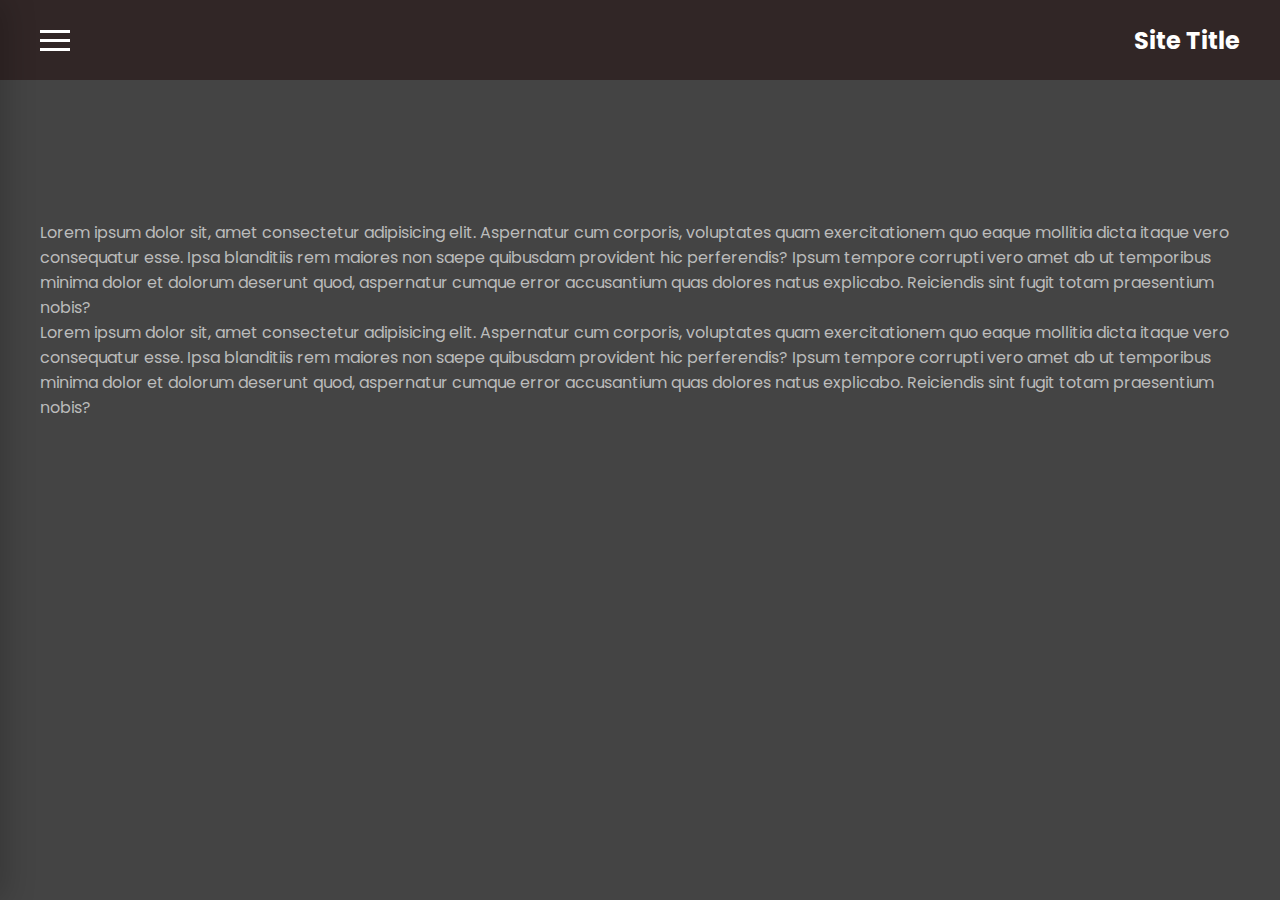
<file: Challenge 1/index.html>
<html lang="en">
  <head>
    <meta charset="UTF-8" />
    <meta http-equiv="X-UA-Compatible" content="IE=edge" />
    <meta name="viewport" content="width=device-width, initial-scale=1.0" />
    <link rel="stylesheet" href="index.css" rel="stylesheet" />
    <title>Slide in Menu</title>
  </head>
  <body>
    <div class="menu">
      <!-- site title bar / header -->
      <header>
        <div class="menu-icon">
          <div></div>
          <div></div>
          <div></div>
        </div>
        <h2>Site Title</h2>
      </header>
      <!-- slide out nav -->
      <nav class="nav">
        <ul>
          <li>
            <a href="#">Home</a>
          </li>
          <li>
            <a href="#">About</a>
          </li>
          <li>
            <a href="#">Contact</a>
          </li>
          <li>
            <a href="#">Shop</a>
          </li>
        </ul>
      </nav>
    </div>

    <main>
      <p>
        Lorem ipsum dolor sit, amet consectetur adipisicing elit. Aspernatur cum
        corporis, voluptates quam exercitationem quo eaque mollitia dicta itaque
        vero consequatur esse. Ipsa blanditiis rem maiores non saepe quibusdam
        provident hic perferendis? Ipsum tempore corrupti vero amet ab ut
        temporibus minima dolor et dolorum deserunt quod, aspernatur cumque
        error accusantium quas dolores natus explicabo. Reiciendis sint fugit
        totam praesentium nobis?
      </p>
      <p>
        Lorem ipsum dolor sit, amet consectetur adipisicing elit. Aspernatur cum
        corporis, voluptates quam exercitationem quo eaque mollitia dicta itaque
        vero consequatur esse. Ipsa blanditiis rem maiores non saepe quibusdam
        provident hic perferendis? Ipsum tempore corrupti vero amet ab ut
        temporibus minima dolor et dolorum deserunt quod, aspernatur cumque
        error accusantium quas dolores natus explicabo. Reiciendis sint fugit
        totam praesentium nobis?
      </p>
    </main>

    <script src="index.js"></script>
  </body>
</html>
</file>
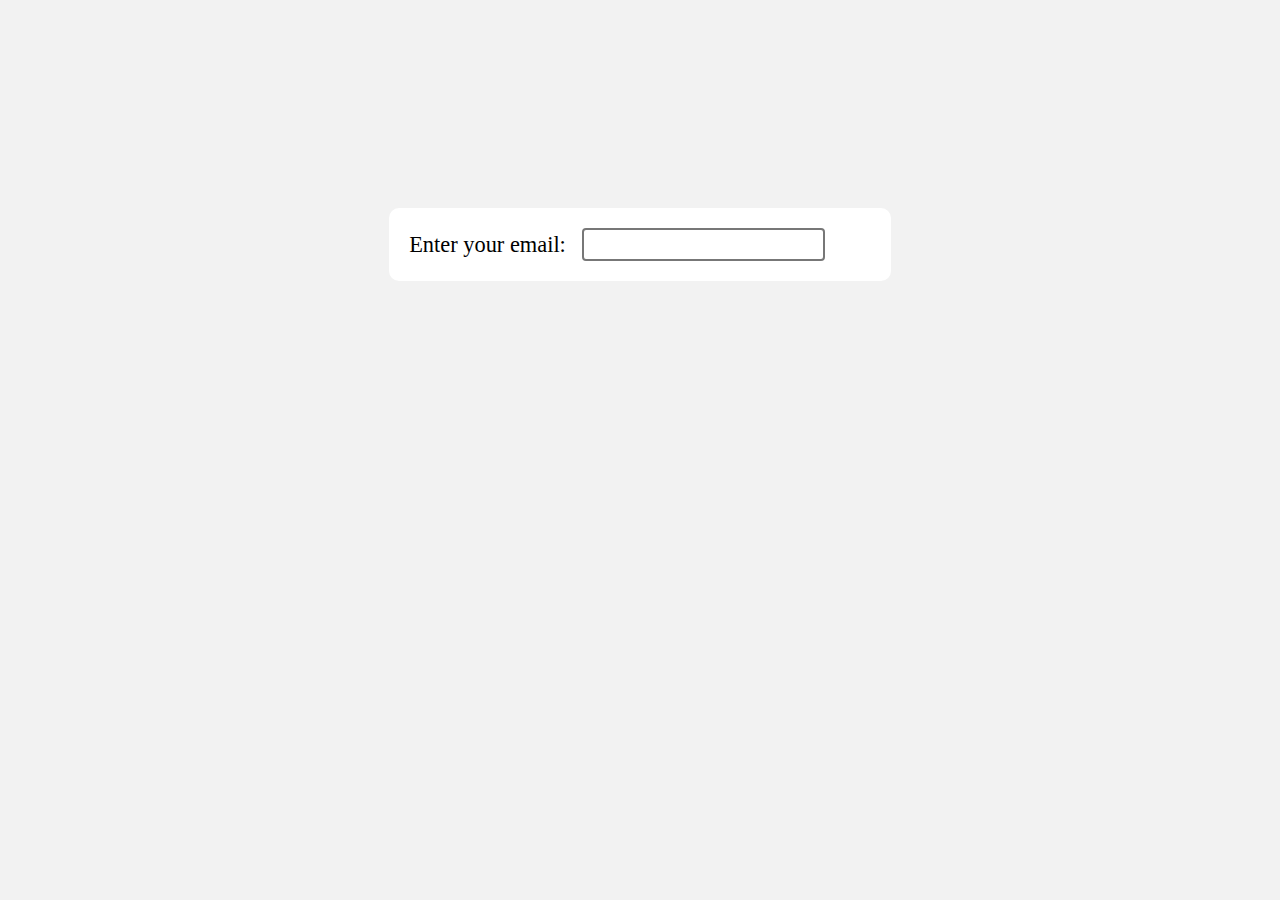
<file: Challenge 2/index.html>
<html lang="en">
  <head>
    <meta charset="UTF-8" />
    <meta http-equiv="X-UA-Compatible" content="IE=edge" />
    <meta name="viewport" content="width=device-width, initial-scale=1.0" />
    <link
      href="https://fonts.googleapis.com/icon?family=Material+Icons"
      rel="stylesheet"
    />
    <link rel="stylesheet" href="index.css" />
    <title>Email Input Feedback</title>
  </head>
  <body>
    <form>
      <div class="field">
        <label for="email">Enter your email:</label>
        <input class="" type="text" name="email" id="email" />
        <span class="material-icons tick">done</span>
      </div>
    </form>

    <script src="index.js"></script>
  </body>
</html>
</file>
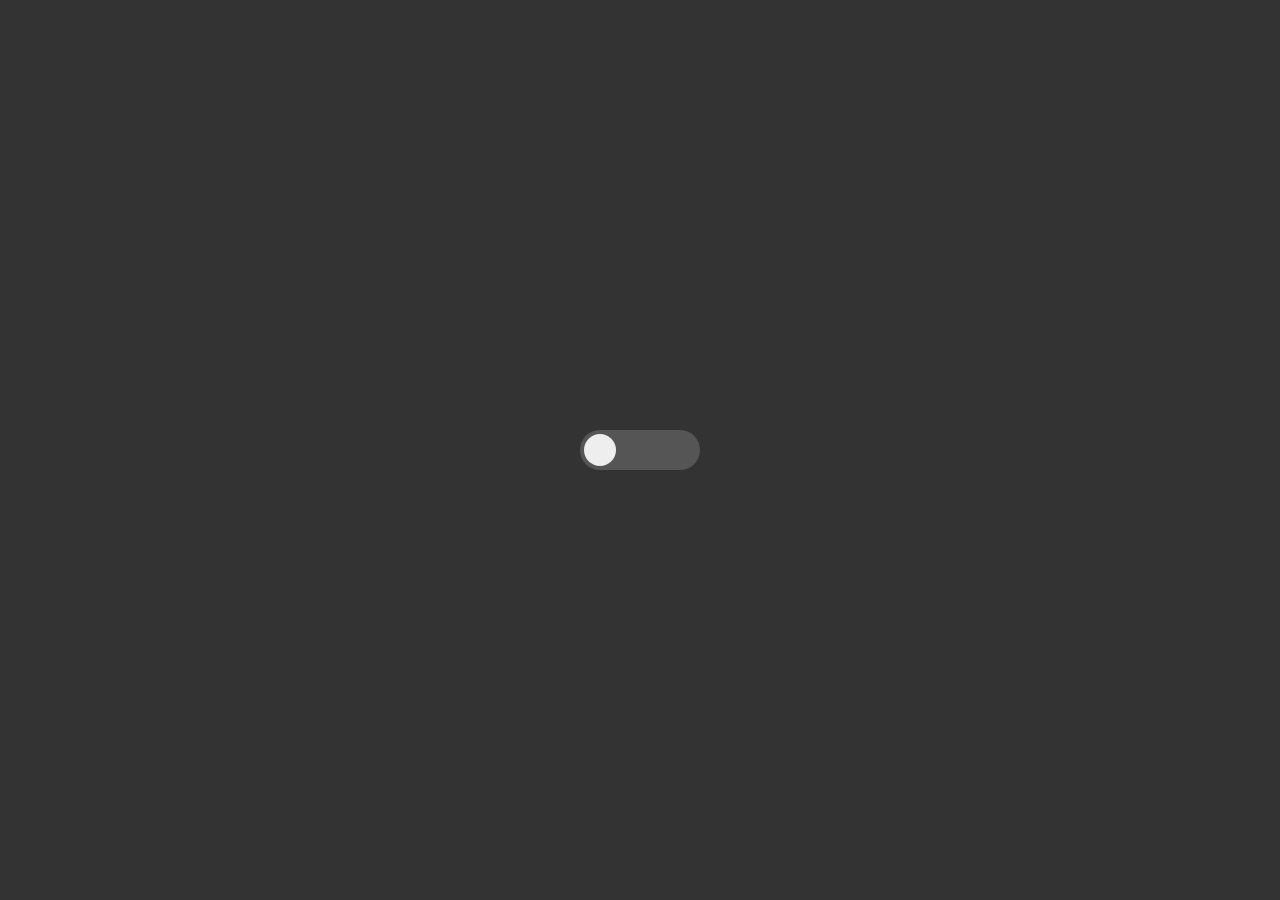
<file: Challenge 3/index.html>
<html lang="en">
  <head>
    <meta charset="UTF-8" />
    <meta http-equiv="X-UA-Compatible" content="IE=edge" />
    <meta name="viewport" content="width=device-width, initial-scale=1.0" />
    <title>Toggle Switch</title>
    <link rel="stylesheet" href="style.css" />
  </head>
  <body>
    <div class="toggle">
      <input id="input" class="input" type="checkbox" />
      <label for="input">
        <div class="switch">
          <div class="trigger"></div>
        </div>
      </label>
    </div>
  </body>
</html>
</file>
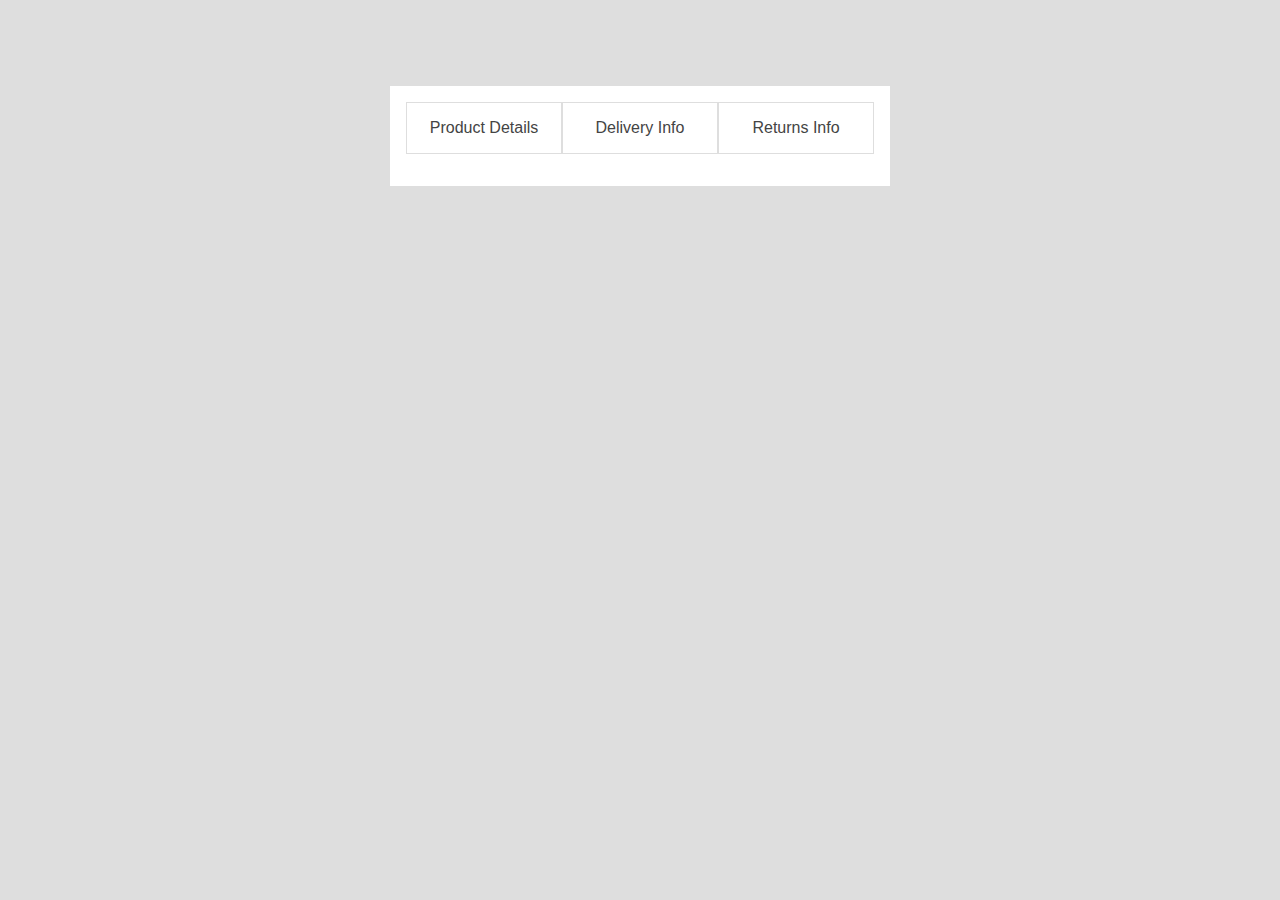
<file: Challenge 4/index.html>
<!DOCTYPE html>
<html lang="en">
  <head>
    <meta charset="UTF-8" />
    <meta http-equiv="X-UA-Compatible" content="IE=edge" />
    <meta name="viewport" content="width=device-width, initial-scale=1.0" />
    <title>TAB || CSS ONLY</title>
    <link rel="stylesheet" href="style.css" />
  </head>
  <body>
    <section class="container tab tab-1">
      <div class="tab__header">
        <a href="#tab__content-1">Product Details</a>
        <a href="#tab__content-2">Delivery Info</a>
        <a href="#tab__content-3">Returns Info</a>
      </div>
      <div class="tab__contents">
        <div class="tab__content tab__content-1" id="tab__content-1">
          <h3>Product Details</h3>
          <p>
            Lorem ipsum dolor sit amet consectetur, adipisicing elit. Inventore
            perspiciatis quis ipsam labore nulla, doloribus fugiat numquam sint
            saepe nisi aspernatur, repellendus porro necessitatibus consectetur
            praesentium molestiae quasi unde quam.
          </p>
          <p>
            Lorem ipsum dolor sit amet consectetur, adipisicing elit. Inventore
            perspiciatis quis ipsam labore nulla, doloribus fugiat numquam sint
            saepe nisi aspernatur, repellendus porro necessitatibus consectetur
            praesentium molestiae quasi unde quam.
          </p>
        </div>
        <div class="tab__content tab__content-2" id="tab__content-2">
          <h3>Delivery Information</h3>
          <p>
            Lorem ipsum dolor sit amet consectetur, adipisicing elit. Inventore
            perspiciatis quis ipsam labore nulla, doloribus fugiat numquam sint
            saepe nisi aspernatur, repellendus porro necessitatibus consectetur
            praesentium molestiae quasi unde quam.
          </p>
          <p>
            Lorem ipsum dolor sit amet consectetur, adipisicing elit. Inventore
            perspiciatis quis ipsam labore nulla, doloribus fugiat numquam sint
            saepe nisi aspernatur, repellendus porro necessitatibus consectetur
            praesentium molestiae quasi unde quam.
          </p>
        </div>
        <div class="tab__content tab__content-2" id="tab__content-3">
          <h3>Product Return Information</h3>
          <p>
            Lorem ipsum dolor sit amet consectetur, adipisicing elit. Inventore
            perspiciatis quis ipsam labore nulla, doloribus fugiat numquam sint
            saepe nisi aspernatur, repellendus porro necessitatibus consectetur
            praesentium molestiae quasi unde quam.
          </p>
          <p>
            Lorem ipsum dolor sit amet consectetur, adipisicing elit. Inventore
            perspiciatis quis ipsam labore nulla, doloribus fugiat numquam sint
            saepe nisi aspernatur, repellendus porro necessitatibus consectetur
            praesentium molestiae quasi unde quam.
          </p>
        </div>
      </div>
    </section>
  </body>
</html>
</file>
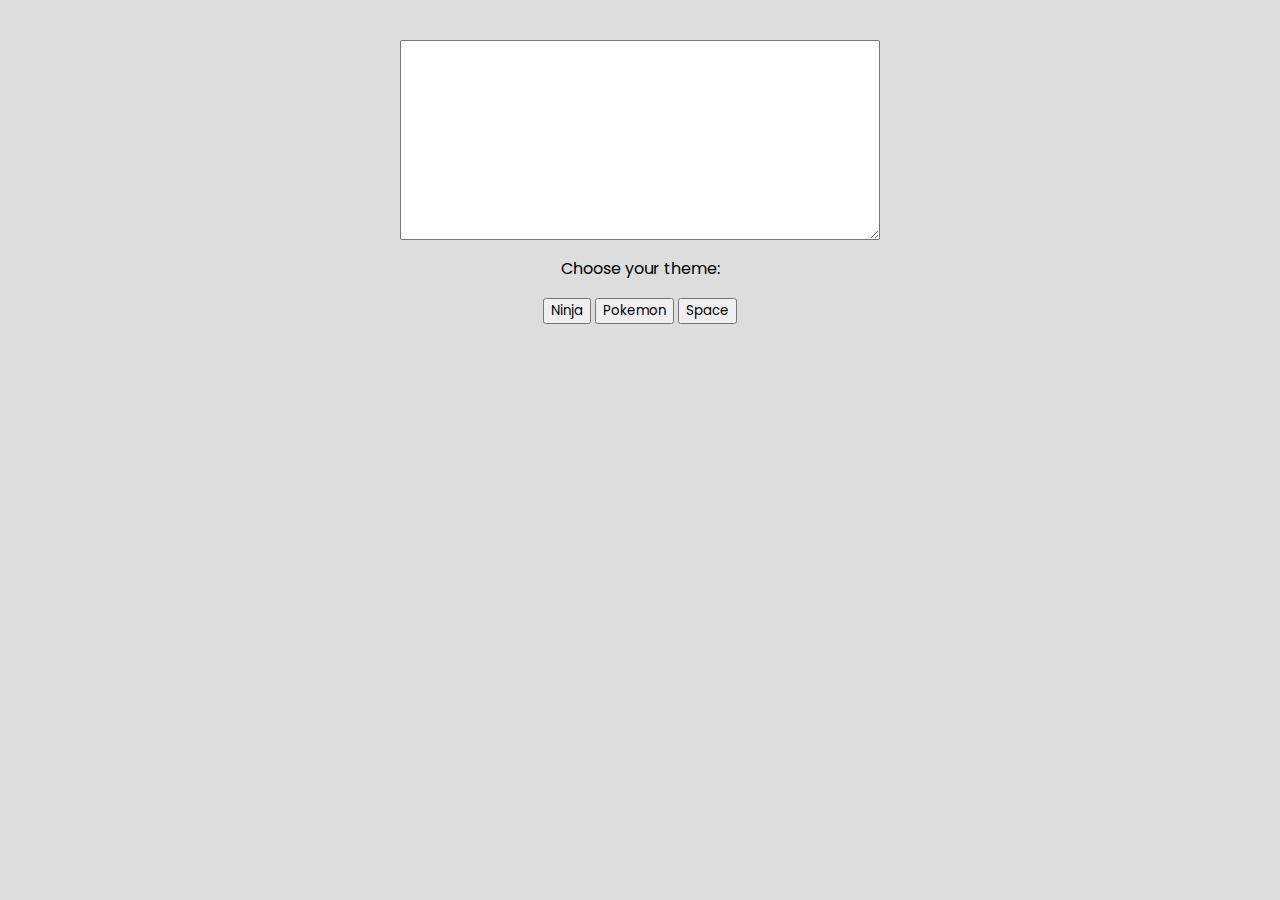
<file: Challenge 5/index.html>
<html lang="en">
<head>
  <meta charset="UTF-8">
  <meta http-equiv="X-UA-Compatible" content="IE=edge">
  <meta name="viewport" content="width=device-width, initial-scale=1.0">
  <title>Coding Challenges</title>
  <link rel="stylesheet" href="styles.css">
</head>
<body>
  
  <form>
    <textarea></textarea>
    <div class="buttons">
      <p>Choose your theme:</p>
      <button data-flavour="ninja">Ninja</button>
      <button data-flavour="pokemon">Pokemon</button>
      <button data-flavour="space">Space</button>
    </div>
  </form>

  <div class="output"></div>

  <script src="index.js"></script>
</body>
</html>
</file>
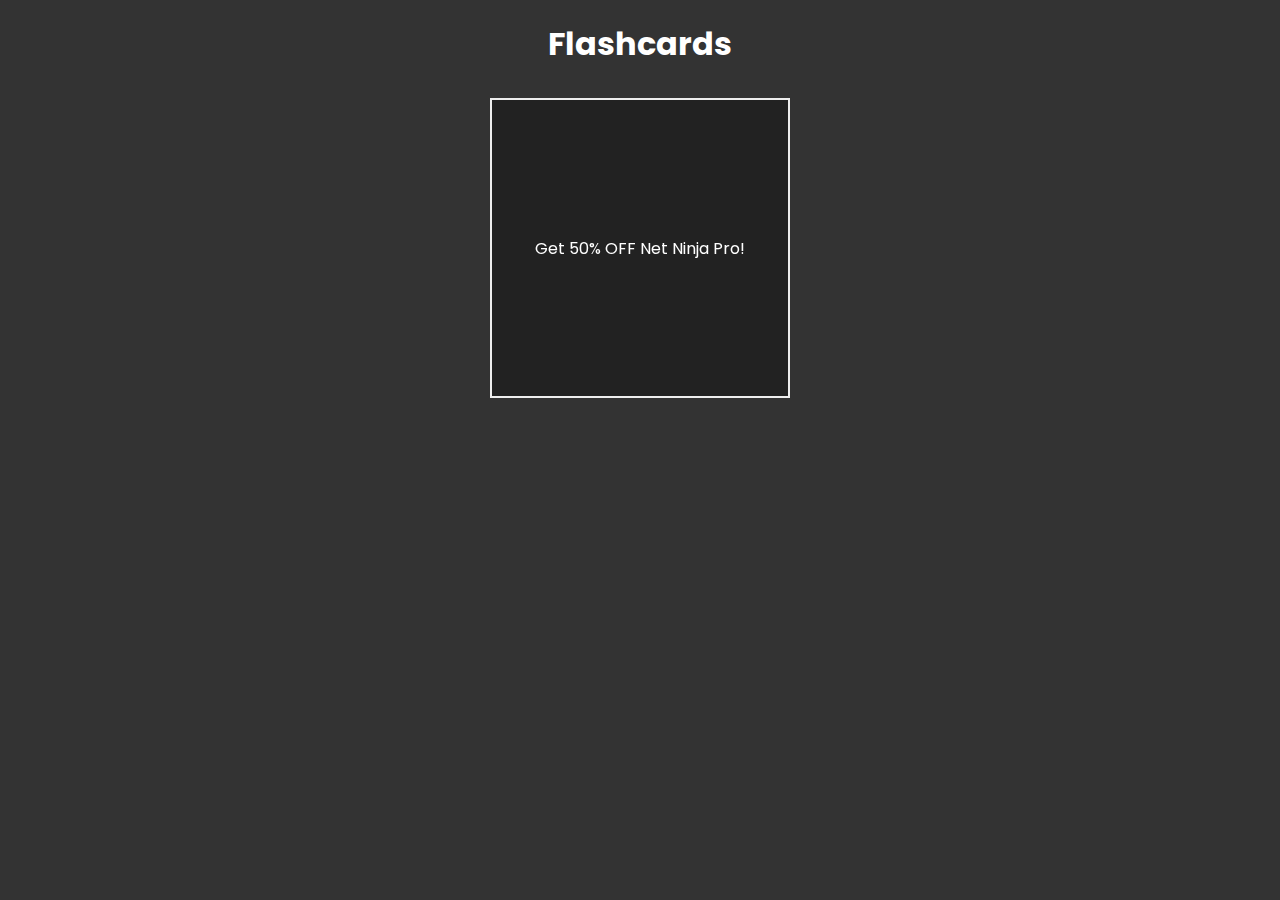
<file: Challenge 8/index.html>
<html lang="en">
  <head>
    <meta charset="UTF-8" />
    <meta http-equiv="X-UA-Compatible" content="IE=edge" />
    <meta name="viewport" content="width=device-width, initial-scale=1.0" />
    <title>Coding Challenges</title>
    <link rel="stylesheet" href="styles.css" />
  </head>
  <body>
    <h1>Flashcards</h1>

    <section>
      <div class="card">
        <div class="front">
          <p>Get 50% OFF Net Ninja Pro!</p>
        </div>
        <div class="back">
          <p>NINJAFLEDGLING</p>
        </div>
      </div>
    </section>

    <script src="index.js"></script>
  </body>
</html>
</file>
<file: Challenge 1/index.css>
/* start styles */
@import url("https://fonts.googleapis.com/css2?family=Poppins:wght@300;400;500;700&family=VT323&display=swap");
* {
  margin: 0;
  padding: 0;
  box-sizing: border-box;
}
body {
  margin: 0;
  background: #444;
  font-family: "Poppins";
}
li,
ul {
  list-style-type: none;
  padding: 0;
}
main {
  padding: 140px 40px 40px;
  color: #bbb;
}

/* solution styles */
header {
  display: flex;
  align-items: center;
  justify-content: space-between;
  height: 80px;
  background: #312626;
  padding: 40px;
  color: #fff;
}

.menu-icon {
  display: grid;
  gap: 6px;
  z-index: 3;
  cursor: pointer;
}
.menu-icon div {
  height: 3px;
  width: 30px;
  background: #fff;
  transition: 0.2s ease-in;
}

.menu-icon.active div:nth-child(1) {
  transform: rotate(45deg) translateY(6px);
}
.menu-icon.active div:nth-child(2) {
  display: none;
  width: 0;
}
.menu-icon.active div:nth-child(3) {
  transform: rotate(-45deg) translateY(-6px);
}
nav {
  width: 300px;
  height: 100%;
  background: #161212;
  position: fixed;
  top: 0;
  left: 0;
  z-index: 2;
  box-shadow: 5px 0 30px rgba(0, 0, 0, 0.2);
  display: grid;
  padding: 40px;
  padding-top: 120px;
  transform: translateX(-100%);
  transition: transform 0.4s ease-in;
}
nav.visible {
  transform: translateX(0);
}
nav ul {
  display: flex;
  flex-direction: column;
  gap: 10px;
}
nav ul li a {
  color: #fff;
  font-weight: bold;
}

/* open state */

/* transitions */
</file>
<file: Challenge 2/index.css>
/* base styles */

body {
  background: #f2f2f2;
  text-align: center;
  font-size: 1.4em;
  font-family: Verdana;
}
form {
  background: white;
  margin: 200px auto;
  padding: 20px;
  border-radius: 10px;
  display: inline-block;
}
form .field {
  display: flex;
  align-items: center;
}
form input {
  margin: 0 16px;
  font-size: 0.8em;
  border: 2px solid #777;
  border-radius: 4px;
  padding: 4px;
}

/* solution styles */
.tick {
  opacity: 0;
  color: rgb(61, 129, 76);
  font-size: 30px;
  font-weight: bold;
}
form .valid input {
  border-color: rgb(61, 129, 76);
  outline-color: rgb(61, 129, 76);
}
form .valid .tick {
  opacity: 1;
}
</file>
<file: Challenge 3/style.css>
:root {
  --on: #6948ed;
  --off: #555;
  --toggle-width: 120px;
  --toggle-height: 40px;
}
* {
  margin: 0;
  padding: 0;
  box-sizing: border-box;
}
body {
  background: #333;
  min-height: 100vh;
  display: grid;
  place-content: center;
}
.input {
  display: none;
}
.switch {
  width: var(--toggle-width);
  height: var(--toggle-height);
  background: var(--off);
  border-radius: 100px;
  padding: 0.2rem;
  cursor: pointer;
  display: flex;
  align-items: center;
  position: relative;
}
.trigger {
  width: 32px;
  height: 32px;
  border-radius: 50%;
  background: #eee;
  transition: 0.2s ease;
  position: absolute;
  top: 50%;
  transform: translate(0%, -50%);
  left: 4px;
}
.input:checked ~ label .switch {
  background: var(--on);
}
.input:checked ~ label .switch .trigger {
  transition: 0.2s ease;
  left: 84px;
}
</file>
<file: Challenge 4/style.css>
* {
  margin: 0;
  padding: 0;
  box-sizing: border-box;
  font-family: sans-serif;
  color: #444;
}
body {
  background: #dedede;
  min-height: 100vh;
  padding: 3%;
}
.container {
  max-width: 500px;
  margin: 3rem auto;
  background: #fff;
  padding: 1rem;
  display: grid;
  gap: 1rem;
  /* overflow: hidden; */
}
a {
  text-decoration: none;
}
.tab__header {
  display: flex;
  align-items: center;
  justify-content: space-between;
  z-index: 50;
}
.tab__header a {
  flex: 1;
  border: 1px solid #dedede;
  padding: 1rem;
  text-align: center;
}
.tab__header a:active {
  background: #dedede;
}
.tab__content {
  display: none;
  transition: all 0.3s ease;
}
/* .tab__content-1 {
  display: grid;
  gap: 0.5rem;
} */
.tab__content:target ~ .tab__content {
  display: none !important;
}
.tab__content:target {
  display: grid;
  gap: 0.5rem;

  transition: all 0.3s ease;
}

.tab__content h3 {
  font-size: 1.6rem;
  font-weight: 400;
}
.tab__content p {
  line-height: 1.5;
}
</file>
<file: Challenge 5/styles.css>
@import url('https://fonts.googleapis.com/css2?family=Poppins:wght@400&family=VT323&display=swap');

* {
  font-family: "Poppins";
}
body {
  background: #ddd;
  text-align: center;
}

form, .output {
  width: 480px;
  margin: 20px auto;
  padding: 20px;
}
textarea {
  width: 100%;
  height: 200px;
  padding: 10px;
  color: #777;
}
</file>
<file: Challenge 8/styles.css>
@import url("https://fonts.googleapis.com/css2?family=Poppins:wght@400&family=VT323&display=swap");

* {
  font-family: "Poppins";
  margin: 0;
  padding: 0;
  box-sizing: border-box;
}
body {
  background: #333;
  text-align: center;
  padding: 20px;
  color: #fff;
}
.card {
  position: relative;
  width: 300px;
  height: 300px;
  margin: 30px auto;
  text-align: center;
  /* overflow: hidden; */
}

/* solution */
section {
  perspective: 900px;
}
.card {
  transition: transform 0.5s;
  transform-style: preserve-3d;
}
.card > div {
  background: #222;
  height: 100%;
  width: 100%;
  display: grid;
  place-content: center;
  border: 2px solid #eee;
  cursor: pointer;
  position: absolute;
}
.back {
  transform: rotateY(180deg);
  backface-visibility: hidden;
  color: #dbca6c;
}
.card.flipped {
  transform: rotateY(180deg);
}
</file>
